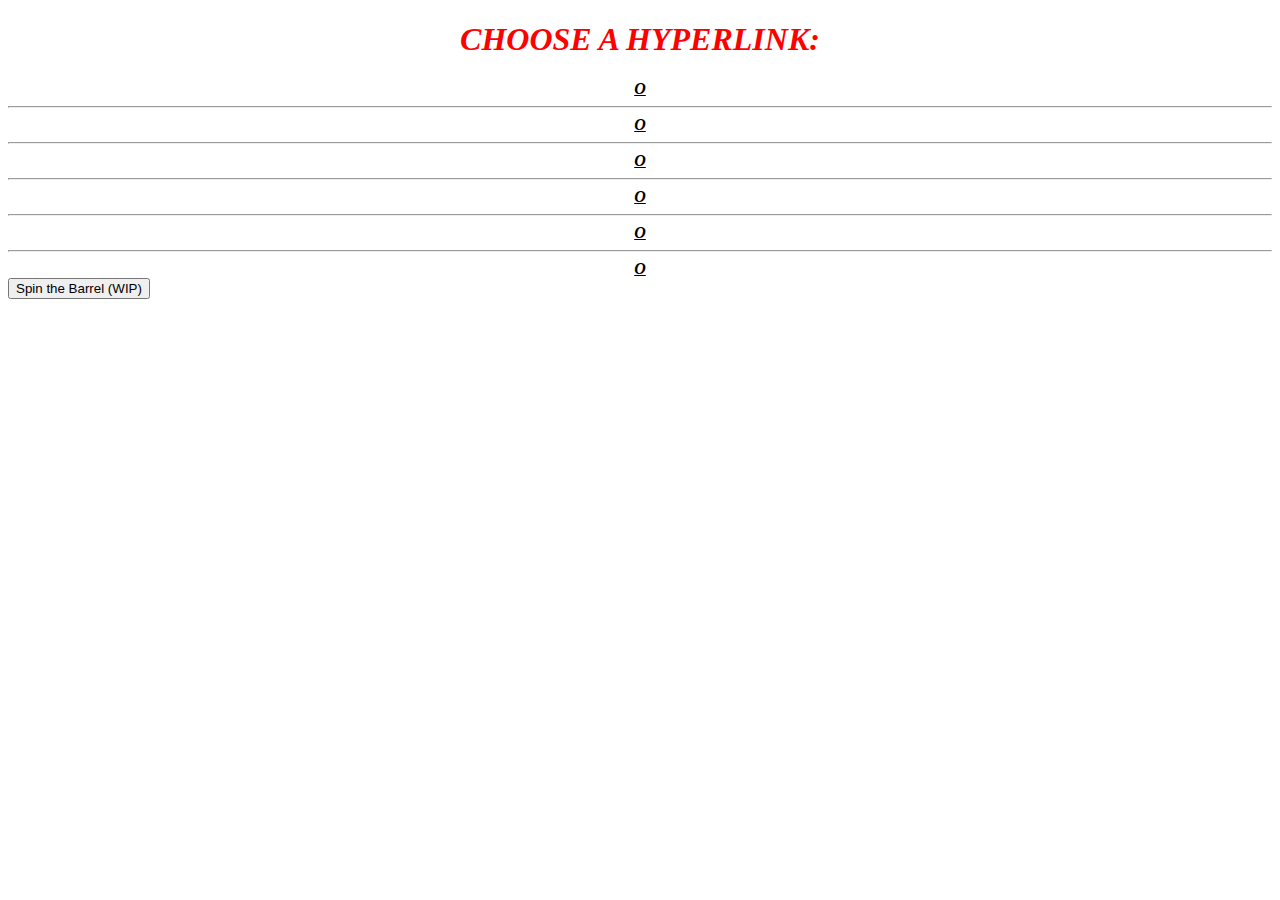
<file: index.html>
<!DOCTYPE html>
<html lang="en">
<head>
    <meta charset="UTF-8" />
    <link href="style.css" rel="stylesheet" />
    <meta http-equiv="X-UA-Compatible" content="IE=edge">
    <meta name="viewport" content="width=device-width, initial-scale=1.0">
    <title>HTML Russian Roulette</title>
</head>
<body>
    <h1>
        CHOOSE A HYPERLINK:
    </h1>
    <div style="text-align: center;">
        <a href = "win.html"><b>O</b></a>
        <hr>
        <a href = "win.html"><b>O</b></a>
        <hr>
        <a href = "win.html"><b>O</b></a>
        <hr>
        <a href = "lose.html"><b>O</b></a>
        <hr>
        <a href = "win.html"><b>O</b></a>
        <hr>
        <a href = "win.html"><b>O</b></a>
    </div>
    <button> Spin the Barrel (WIP) </button>
</body>
</html>
</file>
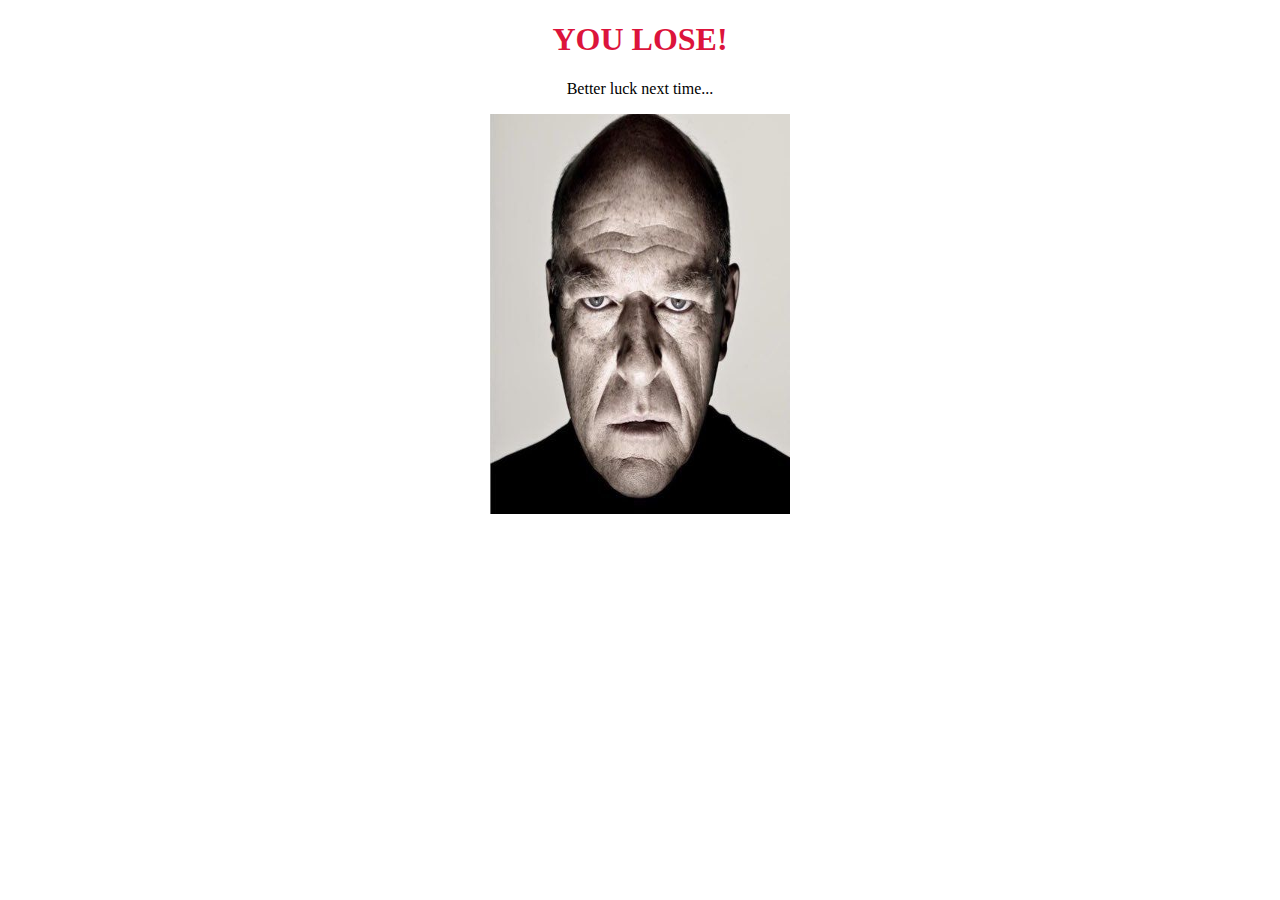
<file: lose.html>
<!DOCTYPE html>
<html lang="en">
<head>
    <meta charset="UTF-8" />
    <link rel="stylesheet" href="lose.css">
    <meta http-equiv="X-UA-Compatible" content="IE=edge">
    <meta name="viewport" content="width=device-width, initial-scale=1.0">
    <title>You died</title>
</head>
<body>
        <h1>
            YOU LOSE!
        </h1>
        <p>
            Better luck next time...
        </p>
        <img src = "lose.jpg" alt = "lost" class ="lose" width="300" height="400">
</body>
</html>
</file>
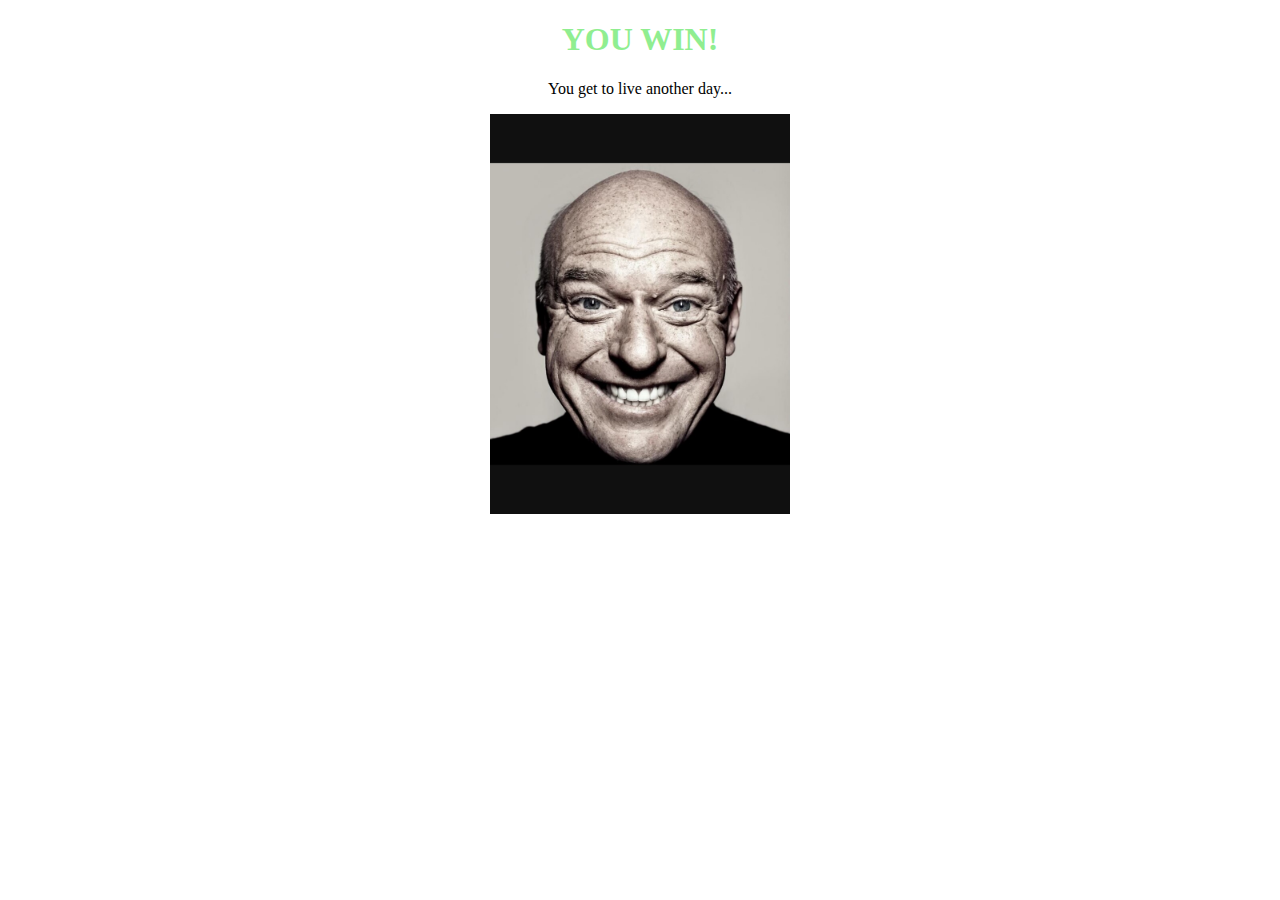
<file: win.html>
<!DOCTYPE html>
<html lang="en">
<head>
    <meta charset="UTF-8" >
    <link rel="stylesheet" href="win.css" >
    <meta http-equiv="X-UA-Compatible" content="IE=edge">
    <meta name="viewport" content="width=device-width, initial-scale=1.0">
    <title>You live</title>
</head>
<body>
        <h1>
            YOU WIN!
        </h1>
        <p>
            You get to live another day...
        </p>
        <img src = "win.jpg" alt = "win" class = "win" width="300" height="400">
</body>
</html>
</file>
<file: style.css>
h1 {
    color: red;
    font-family: cursive;
    font-style: oblique;
    text-align: center;
}
a {
    color: black;
    font-family: 'Times New Roman', Times, serif;
    font-style: italic;
    text-align: center;
}
</file>
<file: lose.css>
h1 {
    color: crimson;
    font-style: normal;
    text-align: center;
}
p {
    color: black;
    text-align: center;
}
.lose {
    display: block;
    margin-left: auto;
    margin-right: auto;
}
</file>
<file: win.css>
h1 {
    color: lightgreen;
    font-style: normal;
    text-align: center;
}
p {
    color: black;
    text-align: center;
}
.win {
    display: block;
    margin-left: auto;
    margin-right: auto;
}
</file>
